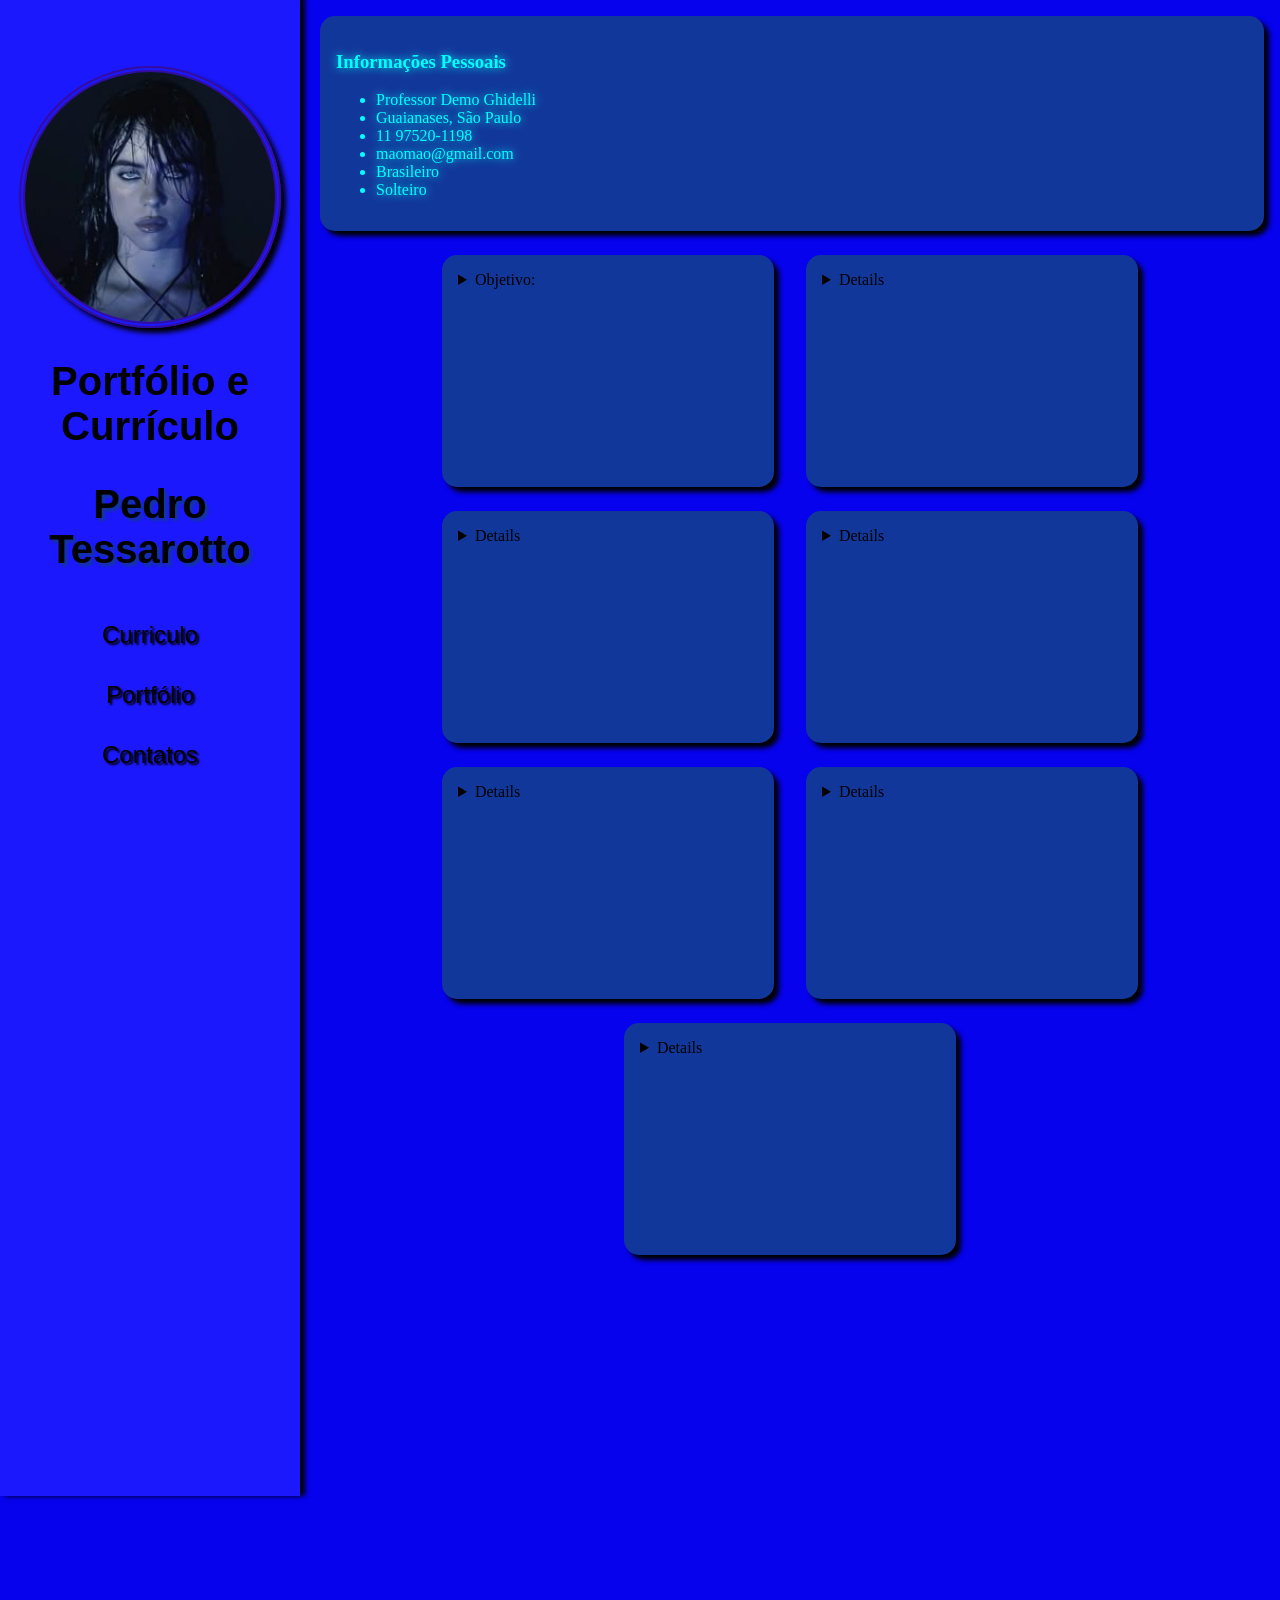
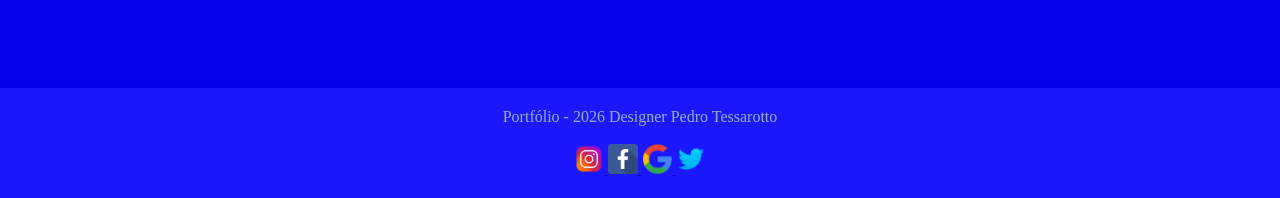
<file: index.html>
<!DOCTYPE html>
<html lang="en">
<head>
    <meta charset="UTF-8">
    <link rel="stylesheet" href="style.css">
    <meta name="viewport" content="width=device-width, initial-scale=1.0">
    <link rel="shortcut icon" href="imagens/favicon.ico" type="image/x-icon">
    <title>Curriculo</title>



</head>
<header id="menu">

<img class="logo" src="imagens/billie-eilish-avatar.png" height="250" width="250">

<h1>Portfólio e Currículo </h1>

<h2>Pedro Tessarotto</h2>

<nav>

<a class="links1" href="index.html"> Curriculo</a>
<a class="links1" href="Portfolio.html"> Portfólio </a>
<a class="links1" href="Contatos.html"> Contatos </a>

</nav>
</header>




  <div id="info01">
        <h3>Informações Pessoais</h3>
        <ul>
            <li>Professor Demo Ghidelli</li>
            <li>Guaianases, São Paulo</li>
            <li>11 97520-1198</li>
            <li>maomao@gmail.com</li>
            <li>Brasileiro</li>
            <li>Solteiro</li>
        </ul>

    </div>

    <main id="conteudo">


    <div id="info02">
        <details>
        <summary>Objetivo:</summary>
        <ul>
            <li>Estudar e trabalhar na área de artes como produtor ou no teatro</li>
        </ul>
        </details>
    </div>

    <div id="info03">
        <details>
        <sumarry>Resumo das Habilidades:</sumarry>
        <ul>
            <li>Pontual</li>
            <li>Comunicativo</li>
            <li>Trabalho em equipe</li>
            <li>Proativo</li>
            <li>Responsável</li>
            <li>Atencioso</li>
        </ul>
        </details>
    </div>

    <div id="info04">
        <details>
        <sumarry>Formação Acadêmica:</sumarry>
        <ul>
            <li>Curso técnico de vendas(1 ANO E MEIO)</li>
        </ul>
        </details>
    </div>

    <div id="info05">
        <details>
        <sumarry>Idiomas:</sumarry>
        <ul>
            <li>Inglês básico</li>
        </ul>
        </details>
    </div>

    <div id="info06">
        <details>
        <sumarry>Tecnologia:</sumarry>
        <ul>
            <li>Web Design - Front End e Back End
                Progamação e digitação
            </li>
        </ul>
        </details>
    </div>

    <div id="info07">
        <details>
        <sumarry>Experiência Profissional:</sumarry>
        <ul>
            <li>Nenhuma</li>
        </ul>
        </details>
    </div>

    <div id="info08">
        <details>
        <sumarry>Formação Complementar:</sumarry>
        <ul>
            <li>Nenhuma</li>
        </ul>
        </details>
    </div>


</main>

<div id="midias">

<iframe width="560" height="315" src="https://www.youtube.com/embed/VOj_xsc-EBM?si=RQgByrO2SB45_mmX&amp;start=127" title="YouTube video player" frameborder="0" allow="accelerometer; autoplay; clipboard-write; encrypted-media; gyroscope; picture-in-picture; web-share" referrerpolicy="strict-origin-when-cross-origin" allowfullscreen></iframe>
<iframe src="https://www.google.com/maps/embed?pb=!1m18!1m12!1m3!1d3658.207310755317!2d-46.62621672548907!3d-23.52504496025743!2m3!1f0!2f0!3f0!3m2!1i1024!2i768!4f13.1!3m3!1m2!1s0x94ce58f2ca97ce63%3A0x6fc7db84c41b3c51!2sCCA%20UNIBES!5e0!3m2!1spt-BR!2sbr!4v1779735271359!5m2!1spt-BR!2sbr" width="560" height="315" style="border:0;" allowfullscreen="" loading="lazy" referrerpolicy="no-referrer-when-downgrade"></iframe>
    

</div>


<footer id="rodape">
Portfólio - 2026 Designer Pedro Tessarotto
<br>
<br>

<a href="https://www.instagram.com/unibes" target="_blank">
<img src="imagens/insta.webp" title="instagram" width="30px">
</a>

<a href="https://www.facebook.com/Unibes/?locale=pt_BR" target="_blank">
    <img src="imagens/facebook.webp" title="facebook" width="30px">
</a>

<a href="https://unibescultural.org.br/sobre-nos/" target="_blank">
    <img src="imagens/google.webp" title="Site Google Unibes" width="30px">
</a>

<a href="https://x.com/UnibesOficial" target="_blank">
    <img src="imagens/twitter.webp" title="twitter" width="30px">
</a>

</footer>

</head>

    
</body>
</html>
</file>
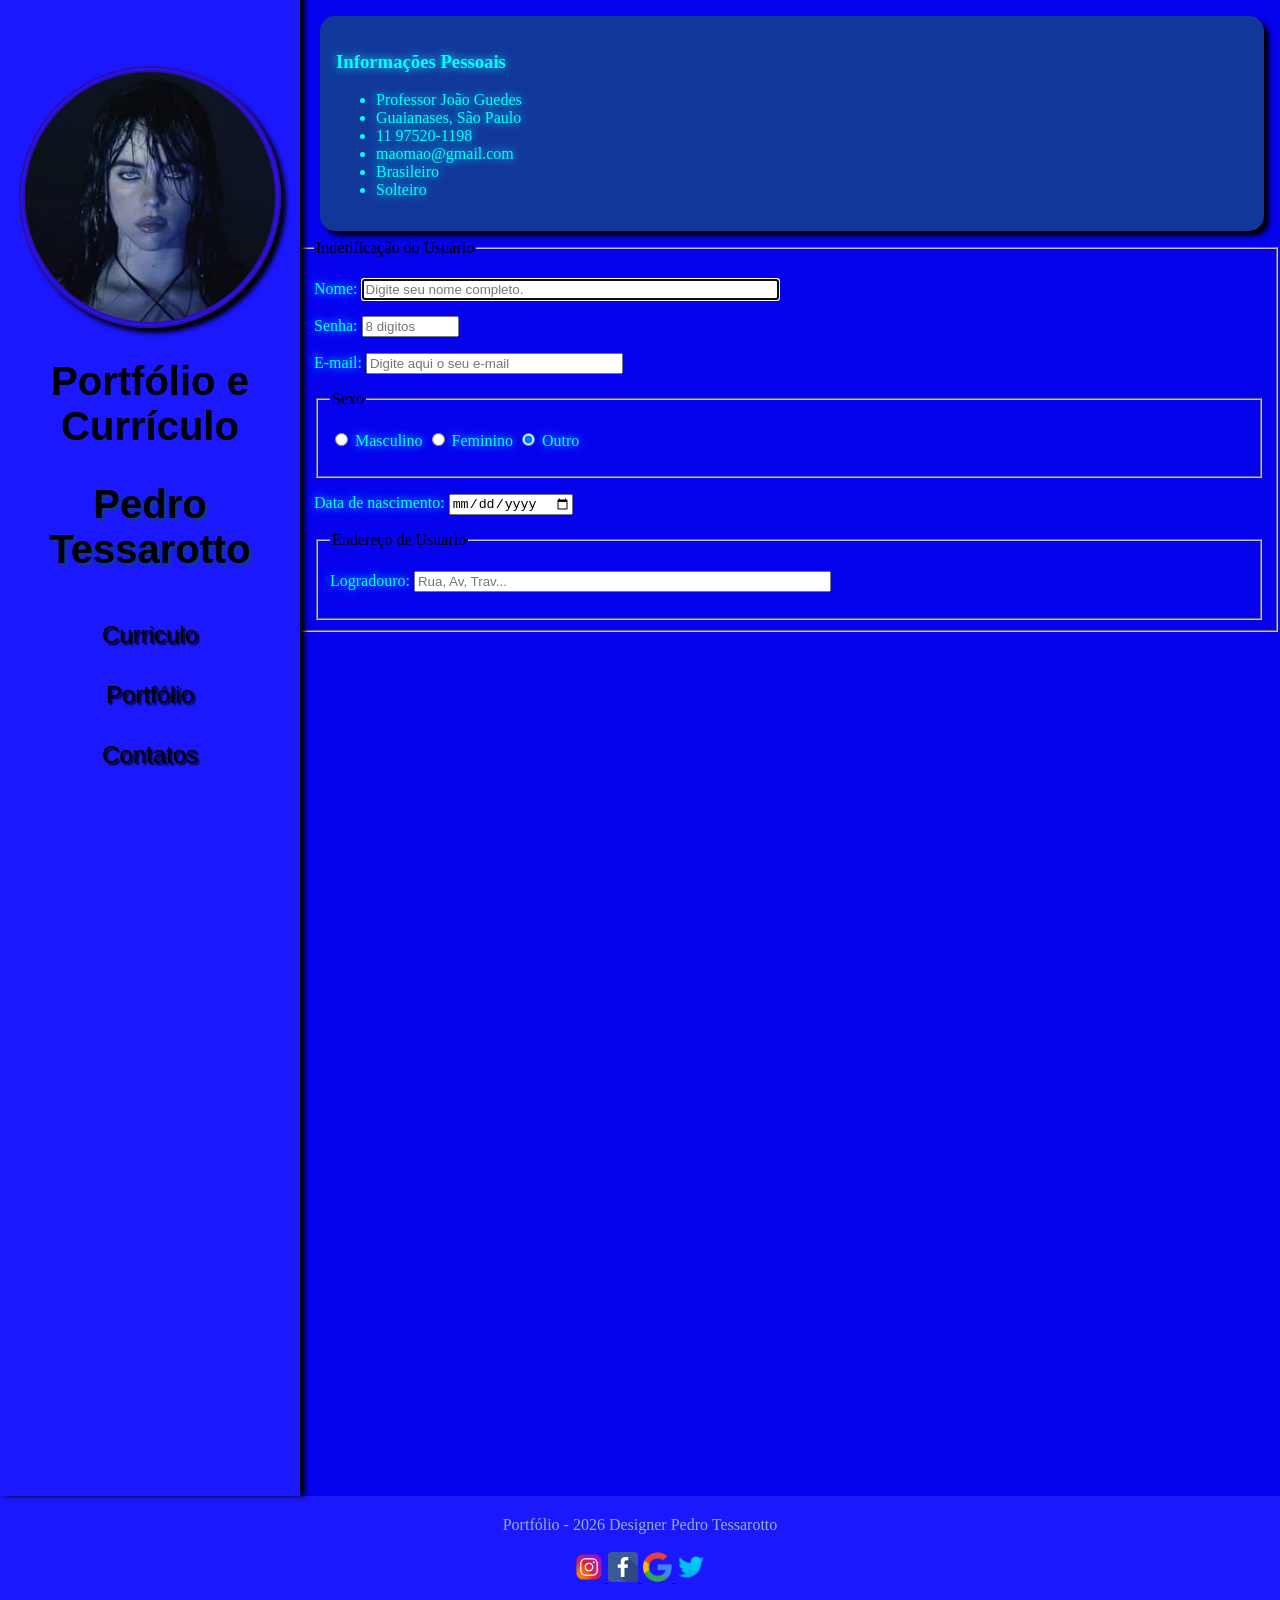
<file: Contatos.html>
<!DOCTYPE html>
<html lang="en">
<head>
    <meta charset="UTF-8">
    <link rel="stylesheet" href="style.css">
    <meta name="viewport" content="width=device-width, initial-scale=1.0">
    <link rel="shortcut icon" href="imagens/favicon.ico" type="image/x-icon">
    <title>Contatos</title>



</head>
<header id="menu">

<img class="logo" src="imagens/billie-eilish-avatar.png" height="250" width="250">

<h1>Portfólio e Currículo </h1>

<h2>Pedro Tessarotto</h2>

<nav>

<a class="links1" href="index.html"> Curriculo</a>
<a class="links1" href="Portfolio.html"> Portfólio </a>
<a class="links1" href="Contatos.html"> Contatos </a>

</nav>
</header>




  <div id="info01">
        <h3>Informações Pessoais</h3>
        <ul>
            <li>Professor João Guedes</li>
            <li>Guaianases, São Paulo</li>
            <li>11 97520-1198</li>
            <li>maomao@gmail.com</li>
            <li>Brasileiro</li>
            <li>Solteiro</li>
        </ul>

    </div>

<main>

<form action="fulanociclano@gmail.com" method="post" enctype="text/plain">
<fieldset>

<legend>Indetificação do Usuário</legend>

<p>

<label>Nome:</label>
<input type="text" name="nome" id="cnome" size="50" maxlength="45"
 placeholder="Digite seu nome completo." required autocomplete="on" autofocus>

</p>

<p>

<label for="Senha">Senha:</label>
<input type="password" name="Senha" id="csenha" size="10" maxlength="8" placeholder="8 digitos">

</p>


<p>

<label for="email">E-mail:</label>
<input type="email" name="email" id="cemail" size="30" maxlength="30" placeholder="Digite aqui o seu e-mail">

</p>


</p>

<fieldset>

<legend>Sexo</legend>

<p>

<input type="radio" name="Sexo" id="cmasc" checked> <label for="Sexo"> Masculino</label>

<input type="radio" name="Sexo" id="cfem" checked> <label for="Sexo"> Feminino</label>

<input type="radio" name="Sexo" id="coutro" checked> <label for="Sexo"> Outro</label>

</p>

</fieldset>

<p>

<label for="Data de nascimento">Data de nascimento:</label>
<input type="date" name="data" id="cdata">

</p>


<fieldset>

<legend>Endereço de Usuario</legend>

<p>

    <label for="Logradouro">Logradouro:</label>
    <input type="text" name="rua" id="crua" size="50" maxlength="20" placeholder="Rua, Av, Trav..."> 


</p>




</fieldset>

</fieldset>


</form>

</main>



<footer id="rodape">
Portfólio - 2026 Designer Pedro Tessarotto
<br>
<br>

<a href="https://www.instagram.com/unibes" target="_blank">
<img src="imagens/insta.webp" title="instagram" width="30px">
</a>

<a href="https://www.facebook.com/Unibes/?locale=pt_BR" target="_blank">
    <img src="imagens/facebook.webp" title="facebook" width="30px">
</a>

<a href="https://unibescultural.org.br/sobre-nos/" target="_blank">
    <img src="imagens/google.webp" title="Site Google Unibes" width="30px">
</a>

<a href="https://x.com/UnibesOficial" target="_blank">
    <img src="imagens/twitter.webp" title="twitter" width="30px">
</a>

</footer>

</head>

    
</body>
</html>
</file>
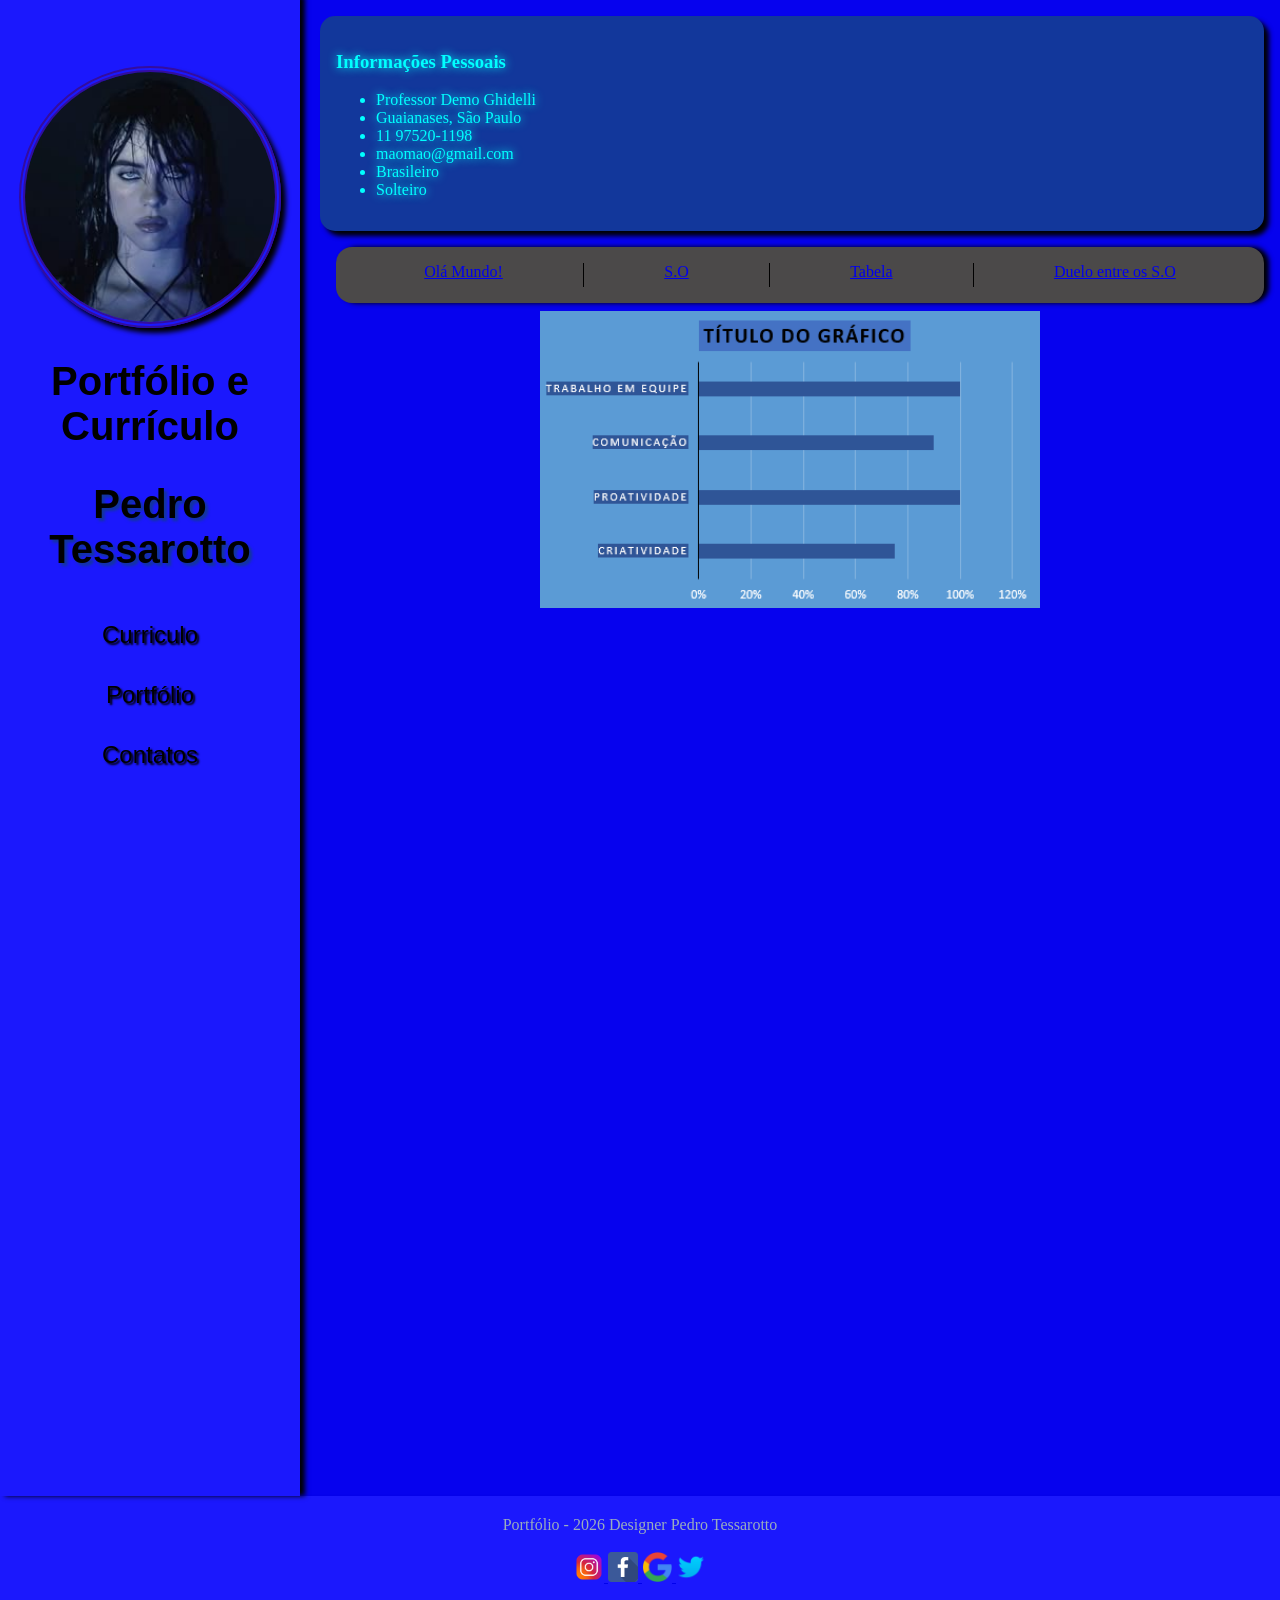
<file: Portfolio.html>
<!DOCTYPE html>
<html lang="en">
<head>
    <meta charset="UTF-8">
    <link rel="stylesheet" href="style.css">
    <link rel="stylesheet" href="style_portfolio.css">
    <meta name="viewport" content="width=device-width, initial-scale=1.0">
    <link rel="shortcut icon" href="imagens/favicon.ico" type="image/x-icon">
    <title>Portfolio</title>



</head>
<header id="menu">

<img class="logo" src="imagens/billie-eilish-avatar.png" height="250" width="250">

<h1>Portfólio e Currículo </h1>

<h2>Pedro Tessarotto</h2>

<nav>

<a class="links1" href="index.html"> Curriculo</a>
<a class="links1" href="Portfolio.html"> Portfólio </a>
<a class="links1" href="Contatos.html"> Contatos </a>

</nav>
</header>




  <div id="info01">
        <h3>Informações Pessoais</h3>
        <ul>
            <li>Professor Demo Ghidelli</li>
            <li>Guaianases, São Paulo</li>
            <li>11 97520-1198</li>
            <li>maomao@gmail.com</li>
            <li>Brasileiro</li>
            <li>Solteiro</li>
        </ul>

    </div>



<div class="links2">

    
<a href="../PROJETO01/index.html" target="_blank">Olá Mundo!</a>
<div class="linha"> </div>

<a href="../PROJETO02/index.html" target="_blank">S.O</a>
<div class="linha"> </div>

<a href="../PROJETO03/index.html" target="_blank">Tabela</a>
<div class="linha"> </div>

<a href="../PROJETO04/index.html" target="_blank">Duelo entre os S.O</a>

</div>
    <main>
  <img class="grafico" src="imagens/estatico.png">
  </main>

    
<footer id="rodape">
Portfólio - 2026 Designer Pedro Tessarotto
<br>
<br>

<a href="https://www.instagram.com/unibes" target="_blank">
<img src="imagens/insta.webp" title="instagram" width="30px">
</a>

<a href="https://www.facebook.com/Unibes/?locale=pt_BR" target="_blank">
    <img src="imagens/facebook.webp" title="facebook" width="30px">
</a>

<a href="https://unibescultural.org.br/sobre-nos/" target="_blank">
    <img src="imagens/google.webp" title="Site Google Unibes" width="30px">
</a>

<a href="https://x.com/UnibesOficial" target="_blank">
    <img src="imagens/twitter.webp" title="twitter" width="30px">
</a>

</footer>

</head>

    
</body>
</html>
</file>
<file: style.css>
body {background-color: rgb(6, 2, 238);
margin: 0px;
}
#menu{background-color: rgb(27, 24, 253);
    width: 300px;
    height: 1500px;
    text-align: center;
    box-shadow: 5px 0px 5px rgb(0, 0, 0.4);
    float: left;
    margin-top: -20px;
}

.logo {
    width: 250px;
    margin-top: 70px;
    border-radius: 50%;
    border: 6px double #340d9e;
    box-shadow: 5px 5px 5px rgb(0, 0, 0.4);

}
h1{font-size: 2.5rem;
    font-family: 'Franklin Gothic Medium', 'Arial Narrow', Arial, sans-serif;
    color: #000000;

}
h2{font-size: 2.5rem;
    font-family: 'Franklin Gothic Medium', 'Arial Narrow', Arial, sans-serif;
    color: #000000;
text-shadow: 3px 3px 3px #12379b;
}

.links1{text-decoration: none;
    font-size: 1.5rem;
    font-family: 'Franklin Gothic Medium', 'Arial Narrow', Arial, sans-serif;
    color: black;
    text-shadow: 2px 2px 2px #000000;
    display:flex;
    justify-content: center;
    padding: 1rem 0;

}

.links1:hover{
background-color: rgb(0, 238, 255);
color: rgb(14, 2, 66);
font-size: 1,6rem;
font-weight: 700;

}

#info01{
background-color: #12379b;
margin: 1rem 1rem 0.5rem 20rem;
padding: 1rem;
border-radius: 15px;
box-shadow: 5px 5px 5px rgb(0, 0, 0.4);


}

#info02{
background-color: #12379b;
margin: 1rem 1rem 0.5rem 1rem;
padding: 1rem;
border-radius: 15px;
box-shadow: 5px 5px 5px rgb(0, 0, 0.4);
width: 300px;
height: 200px;
}

#info03{
background-color: #12379b;
margin: 1rem 1rem 0.5rem 1rem;
padding: 1rem;
border-radius: 15px;
box-shadow: 5px 5px 5px rgb(0, 0, 0.4);
width: 300px;
height: 200px;
}

#info04{
background-color: #12379b;
margin: 1rem 1rem 0.5rem 1rem;
padding: 1rem;
border-radius: 15px;
box-shadow: 5px 5px 5px rgb(0, 0, 0.4);
width: 300px;
height: 200px;
}

#info05{
background-color: #12379b;
margin: 1rem 1rem 0.5rem 1rem;
padding: 1rem;
border-radius: 15px;
box-shadow: 5px 5px 5px rgb(0, 0, 0.4);
width: 300px;
height: 200px;
}

#info06{
background-color: #12379b;
margin: 1rem 1rem 0.5rem 1rem;
padding: 1rem;
border-radius: 15px;
box-shadow: 5px 5px 5px rgb(0, 0, 0.4);
width: 300px;
height: 200px;
}

#info07{
background-color: #12379b;
margin: 1rem 1rem 0.5rem 1rem;
padding: 1rem;
border-radius: 15px;
box-shadow: 5px 5px 5px rgb(0, 0, 0.4);
width: 300px;
height: 200px;
}

#info08{
background-color: #12379b;
margin: 1rem 1rem 0.5rem 1rem;
padding: 1rem;
border-radius: 15px;
box-shadow: 5px 5px 5px rgb(0, 0, 0.4);
width: 300px;
height: 200px;
}

p{

    color: cyan;

    text-shadow: 0 0 10px cyan;
}

h3{

    color: cyan;

    text-shadow: 0 0 10px cyan;
}


li{

    color: cyan;

    text-shadow: 0 0 10px cyan;
}

footer {
    background-color: rgb(27, 24, 253);
    color: rgb(154, 173, 189);
    text-align: center;
    padding: 20px;
    margin-top: 20px;
    box-shadow: 5px 5px 5px rgb(0, 0, 0.4);
    clear: both;
}


#conteudo{
    display: flex;
    flex-wrap:wrap;
    justify-content: center;
}

#conteudo,
#info,
#objetivo{
    transition: 0.3s;
}

#conteudo:hover,
#info:hover,
#objetivo:hover{
    transform: translateY(-10px);

}

#midias{
 
    display: flex;
    padding: 45px;
    gap: 30px;
    justify-content: center;
}
</file>
<file: style_portfolio.css>
.grafico{
    display: block;
    margin-left: auto;
    margin-right: auto;
    width: 500px;
    transition: width
     0.8s;
}

.grafico:hover{
width: 900px;

}

.links2 {
    background-color: rgb(75, 73, 73);
    margin: 0.5rem;
    margin-top: 1rem;
    margin-right: 1rem;
    margin-left: 21rem;
    padding: 1rem 0.5rem;
    border-radius: 1rem;
    box-shadow: 5px 0px 5px rgb(0, 0, 0);
    display: flex;
    justify-content: space-evenly;

}

.links2a a{

text-decoration: none;
color: aquamarine;
font-weight: 600;
font-size: 1.3rem;
font-family: sans-serif;

}

.linha{
height: 1.5rem;
border-left: 1px solid black;

}
</file>
